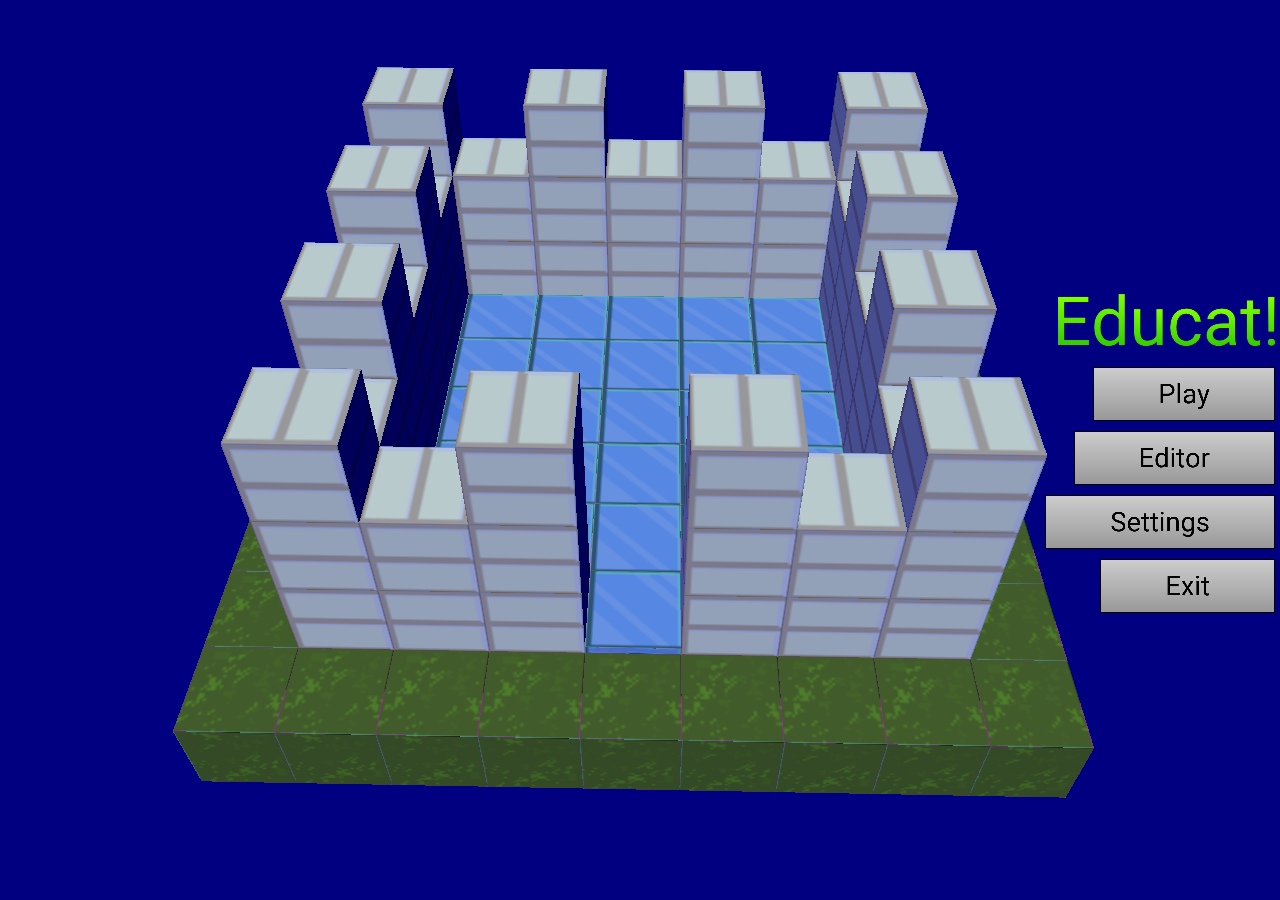
<file: index.html>
<!doctypehtml><html lang=en-us><head><meta charset=utf-8><meta content="width=device-width,initial-scale=1,maximum-scale=1,minimum-scale=1,user-scalable=no"name=viewport><title>Educat</title><style>body{margin:0;background-color:#000}.game{position:absolute;top:0;left:0;margin:0;border:0;overflow:hidden;display:block;width:100%;height:100%}</style></head><body><canvas class=game height=480 id=canvas oncontextmenu=event.preventDefault() width=640></canvas><script>var statusElement=document.getElementById("status"),progressElement=document.getElementById("progress"),spinnerElement=document.getElementById("spinner"),Module={postRun:[],print:function(e){e=Array.prototype.slice.call(arguments).join(" "),console.log(e)},canvas:function(){var e=document.getElementById("canvas");return e.focus(),e.addEventListener("webglcontextlost",(function(e){alert("WebGL context lost. You will need to reload the page."),e.preventDefault()}),!1),e}(),setStatus:function(e){console.log("status: "+e)},totalDependencies:0,monitorRunDependencies:function(e){this.totalDependencies=Math.max(this.totalDependencies,e),Module.setStatus(e?"Preparing... ("+(this.totalDependencies-e)+"/"+this.totalDependencies+")":"All downloads complete.")}};Module.setStatus("Downloading..."),window.onerror=function(){Module.setStatus("Exception thrown, see JavaScript console"),spinnerElement.style.display="none",Module.setStatus=function(e){e&&console.error("[post-exception status] "+e)}}</script><script async src=output.js></script></body></html>
</file>
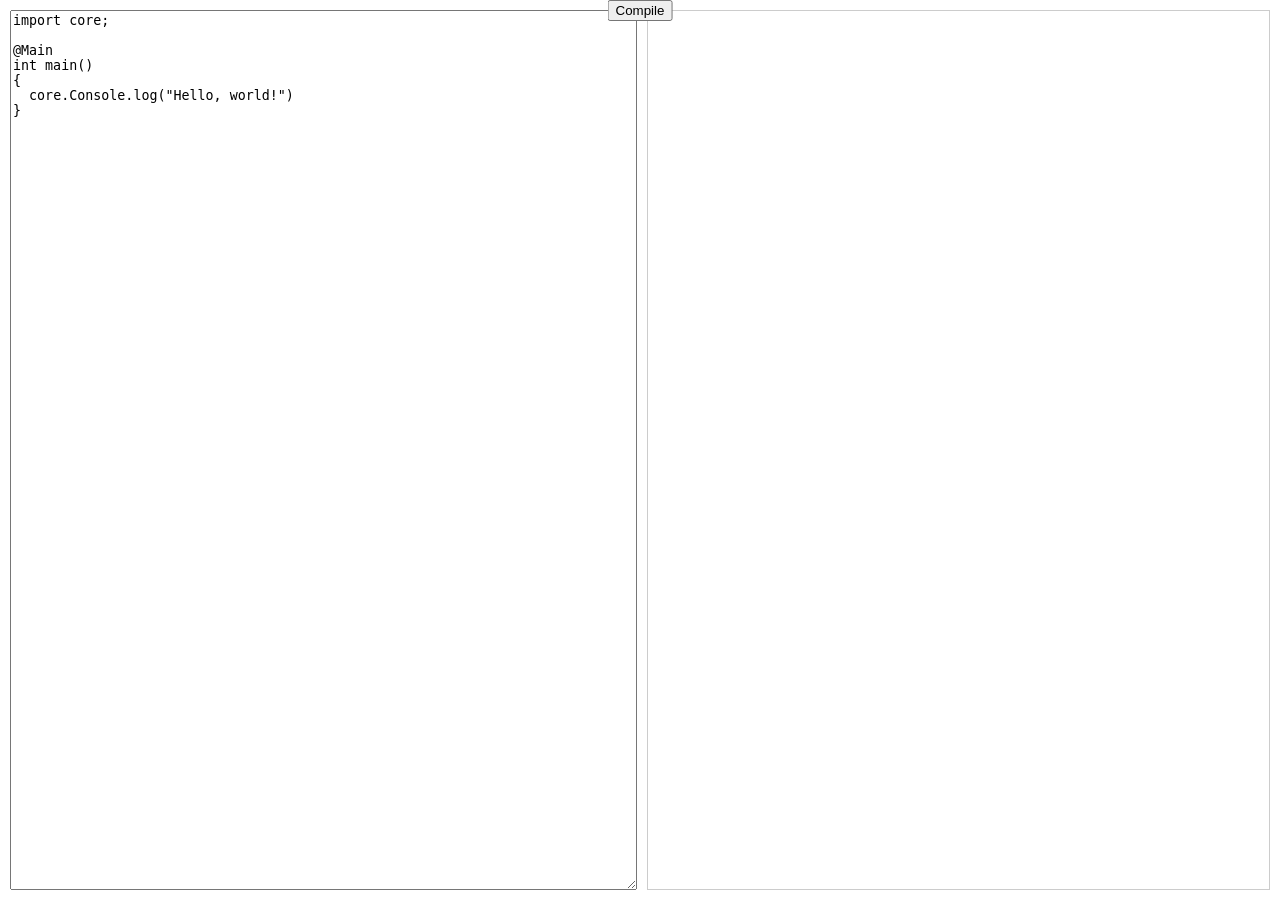
<file: compiler/index.html>
<!DOCTYPE html>
<html>
<head>
  <meta charset="utf-8">
  <meta name="viewport" content="width=device-width">
  <title>JS Bin</title>
  <style>
    .editor {
      display: flex;
      align-items: stretch;
      height: 100%;
      

    }

    #code
    {
      flex: 1;
      margin:10px;
    }
    body
    {
      height: 100vh;
      margin: 0;
    }
    #out
    {
      margin:10px;
      margin-left: 0px;
      flex: 1;
      border: 1px solid #ccc;
    }
    
    button
    {
      position: absolute;
      left: 50%;
      transform: translate(-50%);
    }
    
  </style>
</head>
<body>
    <button onclick="compile()">Compile</button>
  <div class="editor">
    <textarea name="" id="code" cols="30" rows="10"></textarea>
    <div id="out"></div>
    <script>
      document.getElementById("code").value = "import core;\n\n@Main\nint main()\n{\n  core.Console.log(\"Hello, world!\")\n}"
      function compile()
      {
        location.href = "https://www.youtube.com/watch?v=dQw4w9WgXcQ";
      }
    </script>
  </div>
</body>
</html>
</file>
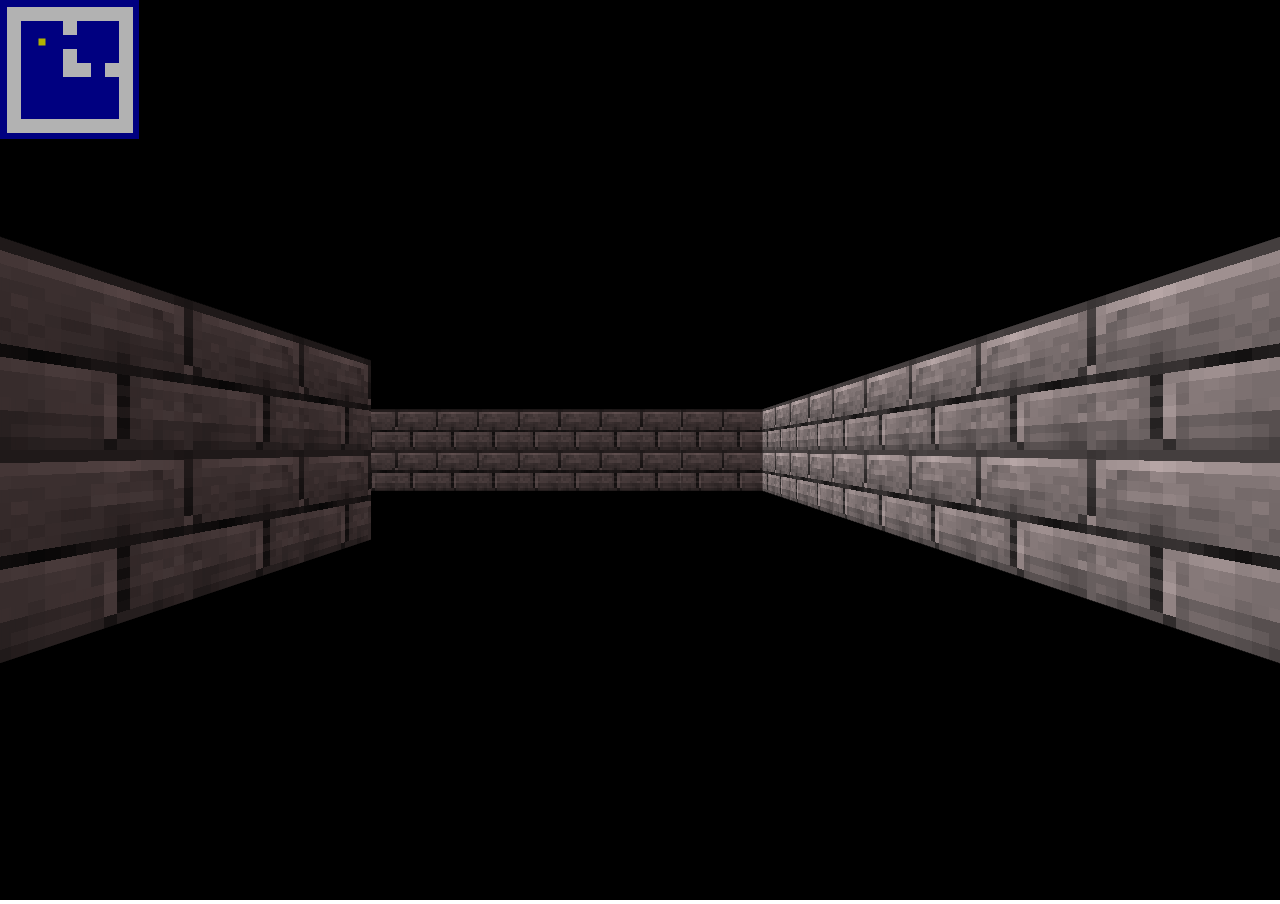
<file: wizard3d/jsv/index.html>
<!DOCTYPE html>
<html lang="en">
<head>
  <meta charset="UTF-8">
  <meta name="viewport" content="width=device-width, initial-scale=1.0">
  <meta http-equiv="X-UA-Compatible" content="ie=edge">
  <title>Document</title>
  <style>
    body
    {
      margin: 0;

    }
  </style>
</head>
<body>
  <canvas id="cv"></canvas>
  <!-- <p style="font-family: 'PxPlus IBM VGA9'; position: absolute; right: 10px; top: 0; color: white; font-size: 32px;">v0.0.1_1reftest</p> -->
  <script src="./bundle.js"></script>
</body>
</html>
</file>
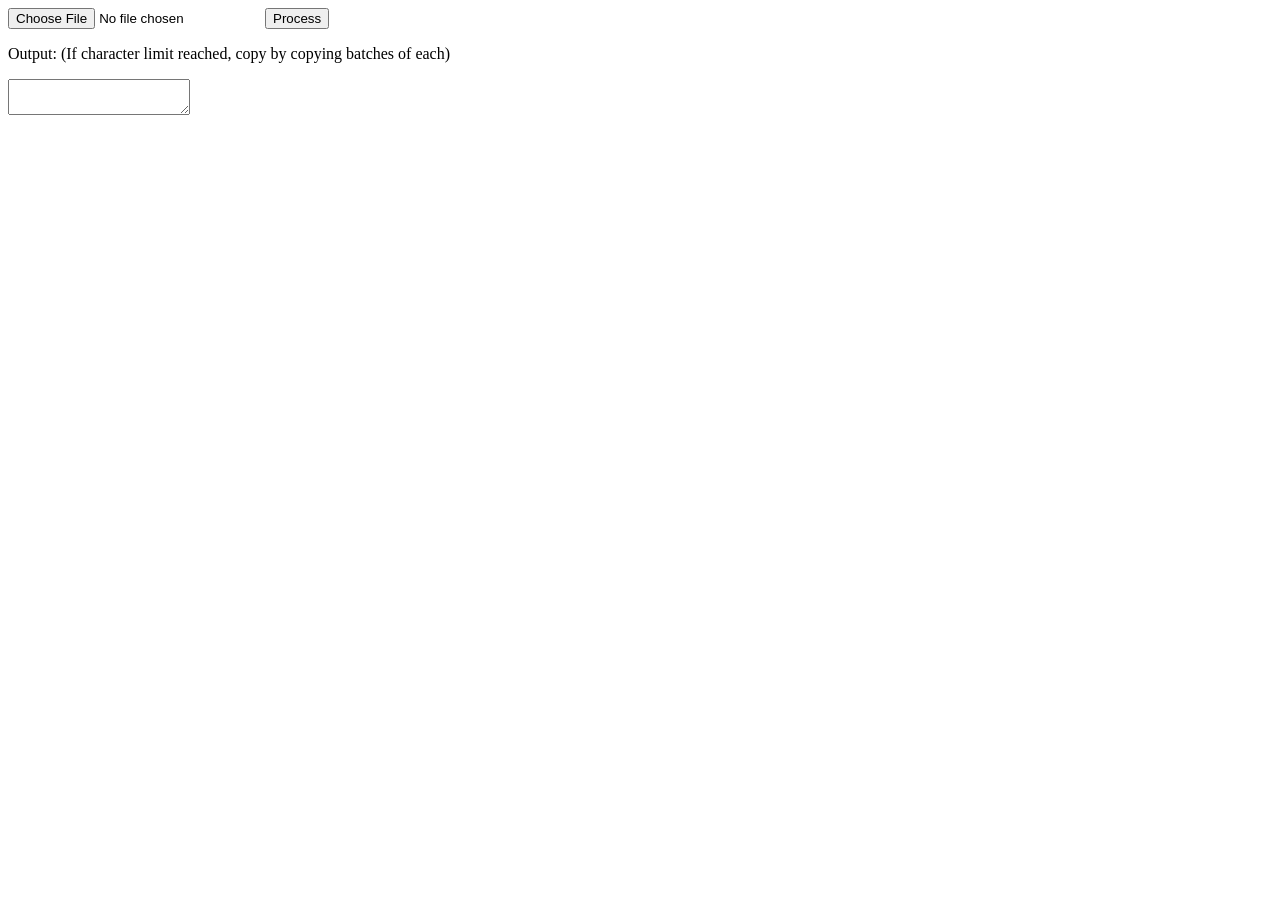
<file: emojiconv.html>
<!DOCTYPE html>
<html lang="en">
<head>
    <meta charset="UTF-8">
    <meta name="viewport" content="width=device-width, initial-scale=1.0">
    <title>v2</title>
</head>
<body>
    <form onsubmit="processFile(event)">
        <input type="file" name="file" id="file">
        <button>Process</button>
    </form>
    <p>Output: (If character limit reached, copy by copying batches of each)</p>
    <textarea id="output">

    </textarea>
    <script>
        const colors = [
            ":black_large_square:", 
            ":new_moon:", 
            ":white_large_square:", 
            ":izakaya_lantern:", 
            ":red_square:", 
            ":brown_square:", 
            ":u7533:", 
            ":orange_square:", 
            ":yellow_square:", 
            ":evergreen_tree:", 
            ":green_square:", 
            ":pear:", 
            ":ballot_box_with_check:", 
            ":blue_square:", 
            ":milky_way:", 
            ":purple_square:"
        ]

        const mappings = [
            [0x31, 0x37, 0x3d],
            [0x66, 0x75, 0x7f],
            [0xe6, 0xe7, 0xe8],
            [0xce, 0x24, 0x3b],
            [0xdd, 0x2e, 0x44],
            [0xc1, 0x69, 0x4f],
            [0xf4, 0x90, 0x0c],
            [0xff, 0xac, 0x33],
            [0xfd, 0xcb, 0x58],
            [0x4e, 0x82, 0x31],
            [0x78, 0xb1, 0x59],
            [0xa6, 0xd3, 0x88],
            [0x22, 0x66, 0x99],
            [0x55, 0xac, 0xee],
            [0x74, 0x4e, 0xaa],
            [0xaa, 0x8e, 0xd6]
        ]
        var canvas = document.createElement('canvas');
        canvas.width = 2048;
        canvas.height = 2048;
        var context = canvas.getContext('2d');


        function getPixel(img, x, y) 
        {
            context.drawImage(img, 0, 0);
            return context.getImageData(x, y, 1, 1).data;
        }

        function similarity(v1, v2)
        {
            // Distance
            return Math.sqrt(v1.map((e, i) => (v2[i] - e)**2).reduce((a, b) => a + b, 0));
        }

        function nearColor(col)
        {
            if (col[3] < 100) return colors[2];
            let rgb = [col[0], col[1], col[2]]
            let mostDistance = 9999999999
            let mostSimilar = 0
            for (let i = 0; i < 16; i += 1)
            {
                let check = similarity(rgb, mappings[i])

                if (check < mostDistance)
                {
                    mostDistance = check
                    mostSimilar = i
                }
            }

            return colors[mostSimilar]
        }
        /**
         * 
         * @param {SubmitEvent} e 
         */
        function processFile(e)
        {
            e.preventDefault()

            let file = document.getElementById("file").files[0]
            let img = new Image()
            img.src = URL.createObjectURL(file)   
            
            
            img.onload = () =>
            {
                let granularityX = img.width/13;
                let granularityY = img.height/16;
                

                for (let i = 0; i < 16; i += 1)
                {
                    for (let j = 0; j < 13; j += 1)
                    {
                        document.getElementById("output").innerHTML += nearColor(getPixel(img, ~~(j*granularityX), ~~(i*granularityY)))
                    }
                    document.getElementById("output").innerHTML += "\n";
                }
            }
            img.onerror = () => 
            {
                alert("Invalid image")
            }

            return false;
        }

    </script>
</body>
</html>
</file>
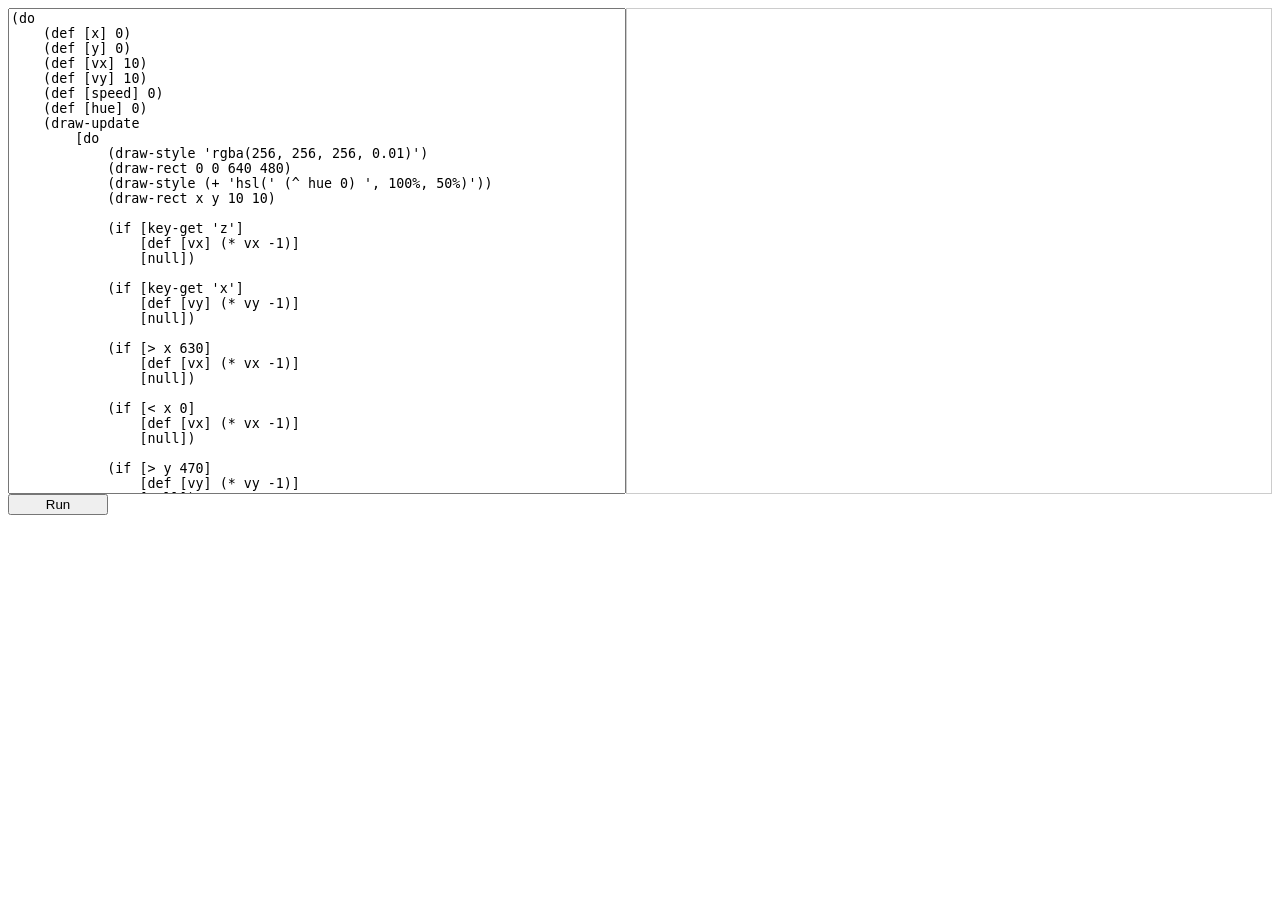
<file: flsh.html>
<!DOCTYPE html>
<html lang="en">
<head>
    <meta charset="UTF-8">
    <meta name="viewport" content="width=device-width, initial-scale=1.0">
    <title>Flsh</title>
    <style>
        .split {
            display: flex;
        }
        .split .inner
        {
            flex: 1;
            display: flex;
            flex-direction: column;
            

        }
        textarea {
            resize: none;
            height: 480px;
        }
        .subtn {
            width: 100px;
        }
        canvas {
            padding: 2px;
            border: 1px solid #ccc;
            flex: 0;
            height: 480px;
        }
        @media screen and (max-width: 1000px)
        {
            .split {
                flex-direction: column;
            }
        }
    </style>
</head>
<body>
    <div class="split">
        <div class="inner">
            <textarea name="code" id="code" cols="30" rows="10">(do
            </textarea>
            <button class="subtn">Run</button>
        </div>
        <canvas id="cv" width="640" height="480"></canvas>
    </div>
    <script>
        const code = `(do
    (def [x] 0)
    (def [y] 0)
    (def [vx] 10)
    (def [vy] 10)
    (def [speed] 0)
    (def [hue] 0)
    (draw-update
        [do
            (draw-style 'rgba(256, 256, 256, 0.01)')
            (draw-rect 0 0 640 480)
            (draw-style (+ 'hsl(' (^ hue 0) ', 100%, 50%)'))
            (draw-rect x y 10 10)

            (if [key-get 'z']
                [def [vx] (* vx -1)]
                [null])
              
            (if [key-get 'x']
                [def [vy] (* vy -1)]
                [null])

            (if [> x 630]
                [def [vx] (* vx -1)]
                [null])

            (if [< x 0]
                [def [vx] (* vx -1)]
                [null])

            (if [> y 470]
                [def [vy] (* vy -1)]
                [null])

            (if [< y 0]
                [def [vy] (* vy -1)]
                [null])
            (def [hue] (+ hue 0.1))
            (def [speed] (+ speed 0.01))
            (def [x] (+ x vx))
            (def [y] (+ y vy))
        ]
    )
)`;
    document.getElementById("code").innerHTML = code;

    const NodeType =
    {
        SEXPR: 0,
        BEXPR: 1,
        SYMBOL: 2,
        NUMBER: 3,
        STRING: 4,
        ERROR: 5,
        FUNC: 6,
        INVALID: 7
    }

    class Node
    {
        constructor(type, value)
        {
            this.type = type;
            this.value = value;
        }
    }

    class FunctionNode
    {
        constructor(builtin, params, ptr)
        {
            this.builtin = builtin;
            this.params = params;
            this.ptr = ptr;
        }
    }

    class Parser 
    {
        parseProgram(str)
        {
            let context = {
                pos: 0,
                src: str
            }
            let res = [];
            while (context.pos < context.src.length)
            {   
                let a;
                a = this.determineAndParse(context);

                if (a)
                {
                    res.push(a);
                }
                else
                {
                    break;
                }
                
            }
            return res;
        }

        newError(context, text)
        {
            console.log("Context", context.src.slice(context.pos));
            console.log(context.src.slice(context.pos).split("\n"))
            throw new Error("[Parser] : "+text+" at line "+context.src.slice(0, context.pos).split("\n").length)
        }

        determineAndParse(context)
        {   
            while (context.src.slice(context.pos).search(/[\s\n]/) == 0) 
            {
                context.pos += 1;
            }
            if (context.src[context.pos] == ")")
            {
                this.newError(context, "Stray )")
            }
            if (context.src[context.pos] == "]")
            {
                this.newError(context, "Stray ]")
            }
            if (context.pos >= context.src.length) return;
            if (context.src[context.pos] == "\'" || context.src[context.pos] == "\"") 
            {
                context.pos += 1;
                return this.parseString(context, context.src[context.pos-1])
            }
            else if (context.src[context.pos] == "(") 
            {
                context.pos += 1;
                return this.parseSexpr(context);
            }
            else if (context.src[context.pos] == "[") 
            {
                context.pos += 1;
                return this.parseBexpr(context);
            }
            else if (context.src[context.pos] == '-' ?
                    context.src.slice(context.pos+1).search(/[0-9\.]/) == 0: 
                    context.src.slice(context.pos).search(/[0-9\.]/) == 0)
            {
                return this.parseNumber(context);
            }
            else
            {
                return this.parseSymbol(context)
            }
        }

        parseSexpr(context)
        {
            let res = [];
            let found = false;
            while (context.pos < context.src.length)
            {
                while (context.src.slice(context.pos).search(/[\s\n]/) == 0) 
                {
                    context.pos += 1;
                }

                if (context.src[context.pos] == ")")
                {
                    found = true;
                    context.pos += 1;
                    break;
                }
                
                res.push(this.determineAndParse(context))
            }
            if (!found) return this.newError(context, "Unexpected EOF for S-expr");
            return new Node(NodeType.SEXPR, res);
        }

        parseBexpr(context)
        {
            let res = [];
            let found = false;
            while (context.pos < context.src.length)
            {
                while (context.src.slice(context.pos).search(/[\s\n]/) == 0) 
                {
                    context.pos += 1;
                }

                if (context.src[context.pos] == "]")
                {
                    found = true;
                    context.pos += 1;
                    break;
                }
                
                res.push(this.determineAndParse(context))
            }
            if (!found) return this.newError(context, "Unexpected EOF for B-expr");
            return new Node(NodeType.BEXPR, res);
        }

        parseSymbol(context)
        {
            let r = context.src.slice(context.pos).search(/[\n\s\)\]]/);       

            if (r === -1)
            {
                return this.newError(context, "Unexpected EOF For symbol");
            }
            if (context.src.slice(context.pos, context.pos+r).search(/[\[\]]/) !== -1)
            {
                return this.newError(context, "Disallowed characters for Symbol");
            }       
            let sym = context.src.slice(context.pos, context.pos+r);
            context.pos += r;
            return new Node(NodeType.SYMBOL, sym);
        }

        parseNumber(context)
        {
            let r = context.src.slice(context.pos).search(/[\n\s\)\]]/);
            
            if (r === -1)
            {
                return this.newError(context, "Unexpected EOF For number");
            }
            if (context.src.slice(context.pos, context.pos+r).search(/[^0-9\x\b\.\+\-]/) !== -1)
            {
                return this.newError(context, "Disallowed characters for Number");
            }

            let str = context.src.slice(context.pos, context.pos+r);
            context.pos += r;
            if (str.search("0x") == 0)
            {
                return new Node(NodeType.NUMBER, parseInt(str.slice(2), 16));
            }
            else if (str.search("0b") == 0)
            {
                return new Node(NodeType.NUMBER, parseInt(str.slice(2), 2));
            }
            return new Node(NodeType.NUMBER, parseFloat(str));
        }

        parseString(context, strstart)
        {
            let r = context.src.slice(context.pos).search(strstart);
            if (r === -1)
            {
                return this.newError(context, "Unexpected EOF For String");
            }
            
            let str = context.src.slice(context.pos, context.pos+r);
            context.pos += r+1;
            return new Node(NodeType.STRING, str);
        }
    }

    class Env
    {
        constructor()
        {
            this.runtime = null;
            this.symbols = {};
            this.parent = null;
        }

        getSym(symname)
        {
            let s = this.symbols[symname];
            if (!s)
            {
                if (this.parent == null)
                {
                    return null;
                }
                else
                {
                    return this.parent.getSym(symname);
                }
            }
            return s;
        }

        setSym(symname, value)
        {
            this.symbols[symname] = value;
            return value;
        }

        setFunction(symname, value)
        {
            this.symbols[symname] = new Node(NodeType.FUNC, new FunctionNode(true, [], value))
        }
    }

    class Runtime
    {   
        constructor(env)
        {
            this.env = env;
        }

        newError(env, err)
        {
            throw new Error("[Runtime] : "+err);
            return null;
        }

        run(prog)
        {
            let ret;
            for (let i = 0; i < prog.length; i++)
            {
                if (prog[i].type !== NodeType.SEXPR)
                {
                    this.newError(env, "Expected expression");
                }
                ret = this.evalSexpr(this.env, prog[i]);
            }
            return ret;
        }

        evalSexpr(env, sexpr_)
        {
            if (sexpr_.value.length < 1) return this.newInvalid();
            let sexpr = JSON.parse(JSON.stringify(sexpr_));

            for (let i = 0; i < sexpr.value.length; i++)
            {
                if (sexpr.value[i].type === NodeType.SEXPR)
                {
                    sexpr.value[i] = this.evalSexpr(env, sexpr.value[i])
                }
                else if (sexpr.value[i].type === NodeType.SYMBOL)
                {
                    let oldn = sexpr.value[i].value;

                    sexpr.value[i] = env.getSym(sexpr.value[i].value);
                    
                    if (!sexpr.value[i])
                    {
                        this.newError(env, "Undefined symbol "+oldn+" if you want a string, wrap it in '' like that '"+oldn+"'");
                    }
                }
            }

            if(sexpr.value.length < 2 && sexpr.value[0].type !== NodeType.FUNC) return sexpr.value[0];

            let sym;
            sym = sexpr.value[0]

            sym = sym.value;
            
            if (sym === null || sym === undefined)
            {
                this.newError(env, `Attempt to call on null`);
            }
            if (sexpr.value[0].type !== NodeType.FUNC)
            {
                this.newError(env, "Expected function");
            }
            
            if (sexpr.value[0].value.builtin)
                return sym.ptr(env, sexpr);
            else {
                let _env = new Env();
                let ongoing = false;
                _env.parent = env;
                _env.runtime = env.runtime;
                for (let i = 0; i < sym.params.value.length; i++)
                {
                    if (sym.params.value[i].value == '@')
                    {
                        ongoing = true;
                        continue;
                    }
                    if (!ongoing)
                        _env.setSym(sym.params.value[i].value, sexpr.value[i+1])
                    else
                        _env.setSym(sym.params.value[i].value, new Node(NodeType.BEXPR, sexpr.value.slice(i)))
                        
                }
                return this.evalSexpr(_env, sym.ptr);
            }
        }

        dump(node)
        {
            let res = "";
            if (!node) return "null";
            if (node.type == NodeType.SEXPR)
            {
                res += "(";
                for (let i = 0; i < node.value.length; i++)
                {
                    if (i !== 0) res += " ";
                    res += this.dump(node.value[i]);
                }
                res += ")";
            }
            else if (node.type == NodeType.BEXPR)
            {  
                res += "[";
                for (let i = 0; i < node.value.length; i++)
                {
                    if (i !== 0) res += " ";
                    res += this.dump(node.value[i]);
                }
                res += "]";
            }
            else if (node.type == NodeType.SYMBOL)
            {
                res = node.value;
            }
            else if (node.type == NodeType.STRING)
            {
                res = node.value;
            }
            else if (node.type == NodeType.NUMBER)
            {
                res = node.value;
            }
            else if (node.type == NodeType.FUNC)
            {
                if (node.value.builtin)
                {
                    return "<built-in function>";
                }
                else 
                {
                    res = "fn "+this.dump(node.value.params);
                }
            }
            return res;
        }

        newInvalid()
        {
            return new Node(NodeType.INVALID, null);
        }
    }

    let fl = new Parser();
    let env = new Env();

    let rets = "";

    env.setFunction("say", (env, list) => {
        let v = env.runtime.dump(list.value[1])+"\n";
        rets += v;
        return new Node(NodeType.STRING, v);
    })

    env.setFunction("+", (env, list) => {
        return new Node(NodeType.STRING, list.value.slice(2).reduce((a, b) => a + b.value, list.value[1].value));
    })

    env.setFunction("-", (env, list) => {
        
        return new Node(NodeType.STRING, list.value.slice(2).reduce((a, b) => a - b.value, list.value[1].value));
    })

    env.setFunction("*", (env, list) => {
        return new Node(NodeType.STRING, list.value.slice(1).reduce((a, b) => a * b.value, 1));
    })

    env.setFunction("/", (env, list) => {
        return new Node(NodeType.STRING, list.value.slice(2).reduce((a, b) => a / b.value, list.value[1].value));
    })

    env.setFunction("%", (env, list) => {
        return new Node(NodeType.STRING, list.value.slice(2).reduce((a, b) => a % b.value, list.value[1].value));
    })

    env.setFunction("^", (env, list) => {
        return new Node(NodeType.STRING, list.value.slice(2).reduce((a, b) => a ^ b.value, list.value[1].value));
    })


    env.setFunction("=", (env, list) => {
        return env.setSym(list.value[1].value[0].value, list.value[2]);
    })

    env.setFunction("<", (env, list) => {
        return new Node(NodeType.NUMBER, list.value[1].value < list.value[2].value);
    })

    env.setFunction(">", (env, list) => {
        return new Node(NodeType.NUMBER, list.value[1].value > list.value[2].value);
    })

    env.setFunction("==", (env, list) => {
        return new Node(NodeType.NUMBER, list.value[1].value == list.value[2].value);
    })

    env.setFunction("eval", (env, list) => {
        return env.runtime.evalSexpr(env, list.value[1]);
    })

    env.setFunction("list", (env, list) => {
        return new Node(NodeType.BEXPR, list.value.slice(1));
    })

    env.setFunction("first", (env, list) => {
        return new Node(NodeType.BEXPR, [list.value[1].value[0]]);
    })

    env.setFunction("nth", (env, list) => {
        return new Node(NodeType.BEXPR, [list.value[1].value[list.value[2].value]]);
    })

    env.setFunction("len", (env, list) => {
        return new Node(NodeType.NUMBER, list.value[1].value.length);
    })


    env.setFunction("rest", (env, list) => {
        return new Node(NodeType.BEXPR, list.value[1].value.slice(1));
    })

    env.setFunction("attach", (env, list) => {
        list.value[1].value.push(list.value[2].value)
        list.value[1].value = list.value[1].value.flat();
        return list.value[1]
    })


    env.setFunction("rand", (env, list) => {
        return new Node(NodeType.NUMBER, Math.random());
    })



    env.setFunction("if", (env, list) => {
        if (env.runtime.evalSexpr(env, list.value[1]).value)
        {
            return env.runtime.evalSexpr(env, list.value[2]);
        }
        else 
        {
            return env.runtime.evalSexpr(env, list.value[3]);
        }
    })

    env.setFunction("while", (env, list) => {
        let iters = 0;
        
        while (env.runtime.evalSexpr(env, list.value[1]).value)
        {
            if (iters > 100000) throw new Error("[Runtime] : Too many loop iterations");
            env.runtime.evalSexpr(env, list.value[2]);
            iters += 1;
        }
        
        return env.runtime.newInvalid();
    })

    env.setFunction("def", (_env, list) => {
        let env = _env;

        while (env.parent)
        {
            env = env.parent;
        }
        
        return env.setSym(list.value[1].value[0].value, list.value[2])
    })


    env.setFunction("$", (env, list) => {
        let idx = list.value[1].value.findIndex(e => e.value == '@');
        if (idx !== -1 && !list.value[1].value[idx+1]) env.runtime.newError(env, "Stray @");
        return new Node(NodeType.FUNC, new FunctionNode(false, list.value[1], list.value[2]));
    })

    env.setFunction("nop", (env, list) => {
        return env.runtime.newInvalid();
    })



    let rt = new Runtime(env);
    env.runtime = rt;
    let res = fl.parseProgram(`
    (def [fn] ($ [params body] [def (first params) ($ (rest params) body)]))
    (fn [do @ lst] [eval (nth lst (+ (len lst) -1))])
    (fn [randfrom lst] [nth lst (^ (* (rand) (len lst)) 0)])

    (def [null] 0)
    `);
    rt.run(res);

    let pendingMsg;

    let canvas = document.getElementById("cv");

    canvas.width = 640;
    canvas.height = 480;

    let ctx = canvas.getContext("2d");

    env.setFunction("draw-style", (env, list) => {
        ctx.fillStyle = list.value[1].value;
        return env.runtime.newInvalid();
    })

    env.setFunction("draw-rect", (env, list) => {
        ctx.fillRect(list.value[1].value, list.value[2].value, list.value[3].value, list.value[4].value);
        return env.runtime.newInvalid();
    })

    env.setFunction("draw-font", (env, list) => {
        ctx.font = list.value[1].value;
        return env.runtime.newInvalid();
    })

    env.setFunction("draw-text", (env, list) => {
        ctx.fillText(list.value[1].value, list.value[2].value, list.value[3].value);
        return env.runtime.newInvalid();
    })
    let intv = null;
    let msgc = 0;
    env.setFunction("draw-update", (env, list) => {
        intv = setInterval(
            () => {
                try {
                    env.runtime.evalSexpr(env, list.value[1])
                } catch (e) {
                    msgc += 1;
                    let p = document.createElement("pre");
                    p.style.color = "crimson";
                    p.innerHTML = e.message;
                    if (msgc > 100)
                    {
                        p.innerHTML = "Too many errors, please fix your code. Contact me if it shows javascript error message (starting with [...] are non-javascript)."
                        clearInterval(intv);
                    }
                    document.body.appendChild(p);
                }
            },
            1000/60
        )

        return env.runtime.newInvalid();
    })

    let keys = {};

    window.onkeydown = window.onkeyup = (e) => {
        keys[e.key] = e.type == "keydown";
    }

    env.setFunction("key-get", (env, list) => {
        let key = keys[list.value[1].value];
        if (key === undefined)
        {
            return new Node(NodeType.NUMBER, 0);
        }
        return new Node(NodeType.NUMBER, key);
    })

    document.querySelector(".subtn").onclick = () =>
    {
        msgc = 0;
        document.querySelectorAll("pre").forEach(e => {
            document.body.removeChild(e);
        })
        ctx.clearRect(0, 0, 640, 480);
        if (intv !== null) clearInterval(intv);
        intv = null;
        try {
            console.log(
                rt.dump(
                    rt.run(
                        fl.parseProgram(
                            document.getElementById("code").value
                        )
                    )
                )
            );
        } catch (e) {
            let p = document.createElement("pre");
            p.style.color = "crimson";
            p.innerHTML = e.message;
            document.body.appendChild(p);
        }

    }



    </script>
</body>
</html>
</file>
